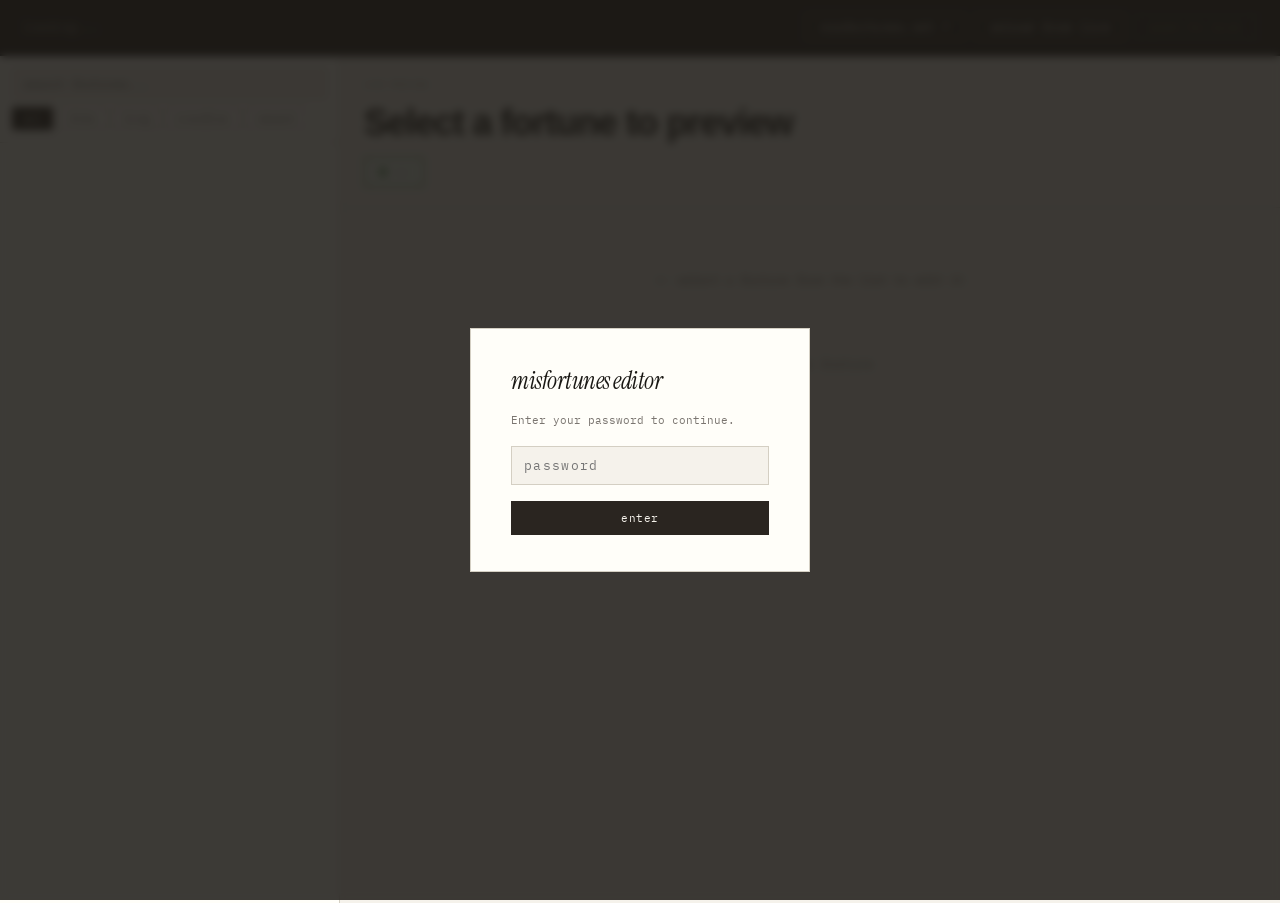
<file: editor/index.html>
<!DOCTYPE html>
<html lang="en">
<head>
<meta charset="UTF-8">
<meta name="viewport" content="width=device-width, initial-scale=1.0">
<title>misfortunes — fortune editor</title>
<style>
  @import url('https://fonts.googleapis.com/css2?family=IBM+Plex+Mono:ital,wght@0,400;0,600;1,400&family=Instrument+Serif:ital@0;1&display=swap');

  *, *::before, *::after { box-sizing: border-box; margin: 0; padding: 0; }

  :root {
    --bg: #f5f2eb;
    --surface: #fffef9;
    --border: #d4cfc3;
    --text: #1a1814;
    --muted: #7a7570;
    --accent: #2a2520;
    --warning-bg: #fff4e0;
    --warning-border: #e8a000;
    --warning-text: #7a4a00;
    --ok-bg: #eef6ee;
    --ok-border: #5a9e5a;
    --ok-text: #2a5a2a;
    --danger-bg: #ffeeed;
    --danger-border: #cc3333;
    --danger-text: #7a1a1a;
  }

  body {
    font-family: 'IBM Plex Mono', monospace;
    background: var(--bg);
    color: var(--text);
    min-height: 100vh;
    display: grid;
    grid-template-columns: 340px 1fr;
    grid-template-rows: auto 1fr;
  }

  /* -- Login overlay -------------------------------------- */

  #login-overlay {
    position: fixed;
    inset: 0;
    background: rgba(26, 24, 20, 0.85);
    display: flex;
    align-items: center;
    justify-content: center;
    z-index: 1000;
    backdrop-filter: blur(4px);
  }

  #login-box {
    background: var(--surface);
    border: 1.5px solid var(--border);
    padding: 36px 40px;
    display: flex;
    flex-direction: column;
    gap: 16px;
    width: 340px;
  }

  #login-box h2 {
    font-family: 'Instrument Serif', serif;
    font-style: italic;
    font-weight: 400;
    font-size: 24px;
    letter-spacing: -0.02em;
  }

  #login-box p {
    font-size: 11px;
    color: var(--muted);
    line-height: 1.6;
  }

  #login-password {
    width: 100%;
    font-family: 'IBM Plex Mono', monospace;
    font-size: 13px;
    padding: 10px 12px;
    border: 1.5px solid var(--border);
    background: var(--bg);
    color: var(--text);
    outline: none;
    letter-spacing: 0.1em;
    transition: border-color 0.15s;
  }
  #login-password:focus { border-color: var(--accent); }

  #login-btn {
    font-family: 'IBM Plex Mono', monospace;
    font-size: 11px;
    padding: 10px 18px;
    background: var(--accent);
    color: #f5f2eb;
    border: none;
    cursor: pointer;
    letter-spacing: 0.06em;
    transition: background 0.15s;
  }
  #login-btn:hover { background: #3d3830; }

  #login-error {
    font-size: 11px;
    color: var(--danger-text);
    background: var(--danger-bg);
    border: 1px solid var(--danger-border);
    padding: 7px 12px;
    display: none;
  }
  #login-error.show { display: block; }

  /* -- Header --------------------------------------------- */

  header {
    grid-column: 1 / -1;
    background: var(--accent);
    color: #f5f2eb;
    padding: 14px 24px;
    display: flex;
    align-items: center;
    gap: 10px;
    border-bottom: 2px solid #000;
  }

  header .stats {
    font-size: 11px;
    opacity: 0.55;
    letter-spacing: 0.05em;
    margin-right: auto;
  }

  .header-btn {
    background: transparent;
    border: 1px solid rgba(245,242,235,0.3);
    color: #f5f2eb;
    font-family: 'IBM Plex Mono', monospace;
    font-size: 11px;
    padding: 5px 14px;
    cursor: pointer;
    letter-spacing: 0.05em;
    transition: background 0.15s;
    text-decoration: none;
    display: inline-flex;
    align-items: center;
    gap: 6px;
  }
  .header-btn:hover { background: rgba(255,255,255,0.1); }
  .header-btn.push { border-color: rgba(90,158,90,0.6); color: #9fd49f; }
  .header-btn.push:hover { background: rgba(90,158,90,0.15); }
  .header-btn.push:disabled {
    opacity: 0.4;
    cursor: not-allowed;
    pointer-events: none;
  }

  /* -- Left panel ----------------------------------------- */

  #list-panel {
    order: 1;
    border-right: 1.5px solid var(--border);
    background: var(--surface);
    display: flex;
    flex-direction: column;
    height: calc(100vh - 53px);
    overflow: hidden;
  }

  #list-controls {
    padding: 12px;
    border-bottom: 1px solid var(--border);
    display: flex;
    flex-direction: column;
    gap: 8px;
  }

  #search {
    width: 100%;
    font-family: 'IBM Plex Mono', monospace;
    font-size: 12px;
    padding: 7px 10px;
    border: 1px solid var(--border);
    background: var(--bg);
    color: var(--text);
    outline: none;
    user-select: text;
    -webkit-user-select: text;
  }
  #search:focus { border-color: var(--accent); }

  #filter-row { display: flex; gap: 6px; flex-wrap: wrap; }

  .filter-btn {
    font-family: 'IBM Plex Mono', monospace;
    font-size: 10px;
    padding: 4px 10px;
    border: 1px solid var(--border);
    background: transparent;
    color: var(--muted);
    cursor: pointer;
    letter-spacing: 0.04em;
    transition: all 0.1s;
  }
  .filter-btn.active { background: var(--accent); color: #f5f2eb; border-color: var(--accent); }
  .filter-btn:hover:not(.active) { border-color: var(--accent); color: var(--text); }

  #fortune-list { overflow-y: auto; flex: 1; }

  .fortune-item {
    padding: 10px 14px;
    border-bottom: 1px solid var(--border);
    cursor: pointer;
    display: flex;
    align-items: flex-start;
    gap: 10px;
    transition: background 0.1s;
  }
  .fortune-item:hover { background: var(--bg); }
  .fortune-item.selected { background: #e8e3d8; }

  .item-num {
    font-size: 10px;
    color: var(--muted);
    min-width: 28px;
    padding-top: 1px;
    text-align: right;
    flex-shrink: 0;
  }

  .item-body {
    flex: 1;
    overflow: hidden;
    display: flex;
    flex-direction: column;
    gap: 2px;
  }

  .item-text {
    font-size: 11px;
    line-height: 1.5;
    overflow: hidden;
    display: -webkit-box;
    -webkit-line-clamp: 2;
    -webkit-box-orient: vertical;
    color: var(--text);
  }

  .item-date {
    font-size: 9px;
    color: var(--muted);
    letter-spacing: 0.04em;
  }

  .item-badge {
    width: 7px; height: 7px;
    border-radius: 50%;
    flex-shrink: 0;
    margin-top: 5px;
  }
  .badge-ok { background: var(--ok-border); }
  .badge-warn { background: var(--warning-border); }
  .badge-long { background: var(--danger-border); }

  /* -- Right panel ---------------------------------------- */

  #edit-panel {
    order: 2;
    display: flex;
    flex-direction: column;
    height: calc(100vh - 53px);
    overflow: hidden;
  }

  #edit-top {
    flex: 1;
    display: flex;
    flex-direction: column;
    overflow: hidden;
  }

  #preview-area {
    user-select: none;
    -webkit-user-select: none;
    background: var(--bg);
    padding: 24px 24px 20px;
    display: flex;
    flex-direction: column;
    gap: 10px;
    border-bottom: 1.5px solid var(--border);
    flex-shrink: 0;
  }

  #preview-label {
    font-size: 7px;
    letter-spacing: 0.2em;
    color: var(--muted);
    text-transform: uppercase;
  }

  #cookie-mock {
    width: 100%;
    display: flex;
    flex-direction: column;
    gap: 8px;
    cursor: pointer;
    padding: 4px 0;
  }
  #cookie-mock:hover #preview-text { opacity: 0.7; }

  #preview-text {
    user-select: none;
    -webkit-user-select: none;
    font-family: 'Helvetica Neue', Helvetica, Arial, sans-serif;
    font-weight: 700;
    font-size: clamp(20px, 3vw, 36px);
    line-height: 1.1;
    letter-spacing: -0.03em;
    color: var(--text);
    word-break: break-word;
    transition: opacity 0.15s;
  }

  #fit-indicator {
    display: flex;
    align-items: center;
    gap: 8px;
    font-size: 11px;
    padding: 7px 14px;
    border: 1px solid;
    align-self: flex-start;
  }
  #fit-indicator.ok   { background: var(--ok-bg);     border-color: var(--ok-border);     color: var(--ok-text); }
  #fit-indicator.warn { background: var(--warning-bg); border-color: var(--warning-border); color: var(--warning-text); }
  #fit-indicator.long { background: var(--danger-bg);  border-color: var(--danger-border);  color: var(--danger-text); }

  #fit-dot { width: 8px; height: 8px; border-radius: 50%; flex-shrink: 0; }
  .ok   #fit-dot { background: var(--ok-border); }
  .warn #fit-dot { background: var(--warning-border); }
  .long #fit-dot { background: var(--danger-border); }

  #edit-section {
    padding: 20px 24px;
    display: flex;
    flex-direction: column;
    gap: 12px;
    flex: 1;
    overflow: auto;
  }

  #edit-section label {
    font-size: 10px;
    letter-spacing: 0.1em;
    color: var(--muted);
    text-transform: uppercase;
  }

  #fortune-editor {
    width: 100%;
    min-height: 90px;
    font-family: 'IBM Plex Mono', monospace;
    font-size: 13px;
    line-height: 1.6;
    padding: 12px;
    border: 1.5px solid var(--border);
    background: var(--surface);
    color: var(--text);
    resize: vertical;
    outline: none;
    transition: border-color 0.15s;
    user-select: text;
    -webkit-user-select: text;
  }
  #fortune-editor:focus { border-color: var(--accent); }

  #date-row {
    display: flex;
    align-items: center;
    gap: 10px;
  }

  #date-row label {
    font-size: 10px;
    letter-spacing: 0.1em;
    color: var(--muted);
    text-transform: uppercase;
    white-space: nowrap;
  }

  #fortune-date {
    font-family: 'IBM Plex Mono', monospace;
    font-size: 12px;
    padding: 6px 10px;
    border: 1.5px solid var(--border);
    background: var(--surface);
    color: var(--text);
    outline: none;
    transition: border-color 0.15s;
    width: 160px;
  }
  #fortune-date:focus { border-color: var(--accent); }

  .hint { font-size: 10px; color: var(--muted); line-height: 1.5; }
  .hint code {
    background: var(--bg);
    border: 1px solid var(--border);
    padding: 1px 4px;
    font-family: 'IBM Plex Mono', monospace;
  }

  #action-row { display: flex; gap: 8px; align-items: center; }

  .btn {
    font-family: 'IBM Plex Mono', monospace;
    font-size: 11px;
    padding: 8px 18px;
    border: 1.5px solid var(--border);
    background: transparent;
    color: var(--text);
    cursor: pointer;
    letter-spacing: 0.04em;
    transition: all 0.1s;
  }
  .btn:hover { border-color: var(--accent); background: var(--bg); }
  .btn.primary { background: var(--accent); color: #f5f2eb; border-color: var(--accent); }
  .btn.primary:hover { background: #3d3830; }
  .btn.danger { border-color: var(--danger-border); color: var(--danger-text); }
  .btn.danger:hover { background: var(--danger-bg); }

  #add-btn {
    font-family: 'IBM Plex Mono', monospace;
    font-size: 11px;
    padding: 8px 18px;
    border: 1.5px dashed var(--border);
    background: transparent;
    color: var(--muted);
    cursor: pointer;
    letter-spacing: 0.04em;
    transition: all 0.15s;
    width: 100%;
    margin-top: 4px;
  }
  #add-btn:hover { border-color: var(--accent); color: var(--text); border-style: solid; }

  #save-confirm { font-size: 10px; color: var(--ok-text); opacity: 0; transition: opacity 0.3s; }
  #save-confirm.show { opacity: 1; }

  .empty-state {
    padding: 40px 24px;
    text-align: center;
    color: var(--muted);
    font-size: 12px;
    line-height: 2;
  }

  .arrow-hint::before { content: '<-'; }

  ::-webkit-scrollbar { width: 5px; }
  ::-webkit-scrollbar-track { background: transparent; }
  ::-webkit-scrollbar-thumb { background: var(--border); }

  /* -- Mobile <=768px ------------------------------------- */

  @media (max-width: 768px) {

    body {
      grid-template-columns: 1fr;
      grid-template-rows: auto auto auto;
      min-height: 100vh;
      overflow-y: auto;
    }

    header {
      flex-wrap: wrap;
      gap: 8px;
      padding: 12px 16px;
    }

    header .stats {
      width: 100%;
      order: 3;
      margin-right: 0;
      opacity: 0.6;
    }

    .header-btn {
      font-size: 10px;
      padding: 5px 10px;
    }

    #edit-panel {
      order: 1;
      height: auto;
      overflow: visible;
    }

    #edit-top { overflow: visible; }

    #preview-area {
    user-select: none;
    -webkit-user-select: none; padding: 12px 16px; gap: 8px; }
    #preview-text {
    user-select: none;
    -webkit-user-select: none; font-size: 18px; }

    #fit-indicator { align-self: stretch; justify-content: center; }

    #edit-section { padding: 12px 16px; overflow: visible; }

    .empty-state { padding: 12px; font-size: 11px; line-height: 1.6; }

    #fortune-editor { min-height: 72px; font-size: 14px; }

    #action-row { flex-wrap: wrap; gap: 8px; }

    .btn { font-size: 12px; padding: 10px 16px; flex: 1; text-align: center; }

    #add-btn { font-size: 12px; padding: 10px; margin-top: 0; }

    #list-panel {
      order: 2;
      height: auto;
      max-height: 50vh;
      overflow: hidden;
      border-right: none;
      border-top: 1.5px solid var(--border);
    }

    #fortune-list { max-height: calc(50vh - 80px); }

    .fortune-item { padding: 12px 14px; }

    .item-text { font-size: 12px; }

    .filter-btn { font-size: 11px; padding: 6px 12px; flex: 1; text-align: center; }

    .arrow-hint::before { content: 'v'; }

    #login-box { width: calc(100vw - 48px); padding: 24px; }

    /* Prevent iOS zoom on input focus (triggers when font-size < 16px) */
    #login-password { font-size: 16px; }

    /* Keep login box above the keyboard */
    #login-overlay {
      align-items: flex-start;
      padding-top: max(10vh, env(safe-area-inset-top, 24px));
      padding-bottom: env(safe-area-inset-bottom, 0px);
    }
  }
</style>
</head>
<body>

<!-- Login overlay -->
<div id="login-overlay">
  <div id="login-box">
    <h2>misfortunes editor</h2>
    <p>Enter your password to continue.</p>
    <input type="password" id="login-password" placeholder="password" autocomplete="current-password">
    <div id="login-error">Incorrect password — try again.</div>
    <button id="login-btn" onclick="attemptLogin()">enter</button>
  </div>
</div>

<header>
  <span class="stats" id="header-stats">loading...</span>
  <a class="header-btn" href="https://misfortunes.net" target="_blank" rel="noopener">
    misfortunes.net &#8599;
  </a>
  <button class="header-btn" id="reload-btn" onclick="reloadFromLive()">
    reload from live
  </button>
  <button class="header-btn push" id="push-btn" onclick="pushToLive()" disabled>
    push to live
  </button>
</header>

<div id="list-panel">
  <div id="list-controls">
    <input type="text" id="search" placeholder="search fortunes..." oninput="renderList()">
    <div id="filter-row">
      <button class="filter-btn active" data-filter="all"    onclick="setFilter('all',this)">all</button>
      <button class="filter-btn"        data-filter="ok"     onclick="setFilter('ok',this)">fits</button>
      <button class="filter-btn"        data-filter="warn"   onclick="setFilter('warn',this)">long</button>
      <button class="filter-btn"        data-filter="long"   onclick="setFilter('long',this)">overflow</button>
      <button class="filter-btn"        data-filter="newest" onclick="setFilter('newest',this)">newest</button>
    </div>
  </div>
  <div id="fortune-list"></div>
</div>

<div id="edit-panel">
  <div id="edit-top">
    <div id="preview-area">
      <span id="preview-label">live preview</span>
      <div id="cookie-mock" onclick="jumpPreview()" title="click for a random fortune">
        <div id="preview-text">Select a fortune to preview</div>
      </div>
      <div id="fit-indicator" class="ok">
        <div id="fit-dot"></div>
        <span id="fit-text">--</span>
      </div>
    </div>

    <div id="edit-section">
      <div id="no-selection" class="empty-state">
        <span class="arrow-hint" aria-hidden="true"></span> select a fortune from the list to edit it
      </div>
      <div id="edit-form" style="display:none;">
        <label for="fortune-editor">edit fortune text</label>
        <textarea id="fortune-editor" oninput="onEdit()" placeholder="Type fortune here. Use <em>text</em> for italics."></textarea>
        <p class="hint" style="margin-top:8px;">
          Use <code>&lt;em&gt;text&lt;/em&gt;</code> for <em>italics</em> &nbsp;·&nbsp; line breaks are ignored on the live site
        </p>
        <div id="date-row" style="margin-top:10px;">
          <label for="fortune-date">added</label>
          <input type="date" id="fortune-date" oninput="onDateEdit()">
        </div>
        <div id="action-row" style="margin-top:12px;">
          <button class="btn primary" onclick="saveCurrent()">save changes</button>
          <button class="btn danger" onclick="deleteCurrent()">delete</button>
          <span id="save-confirm">saved.</span>
        </div>
      </div>
      <button id="add-btn" onclick="addFortune()">+ add new fortune</button>
    </div>
  </div>
</div>

<script>
const FORTUNE_KEY = 'mf_fortunes_v1';
const LIVE_URL    = 'https://misfortunes.net/fortuneArray.js';
const AUTH_URL    = 'auth.php';
const PUSH_URL    = 'push.php';

let fortunes      = [];   // array of {text, added} objects
let selectedIndex = null;
let currentFilter = 'all';
let sessionToken  = sessionStorage.getItem('mf_token') || null;

// -- Format helpers ----------------------------------------------------------

function todayISO() {
  return new Date().toISOString().split('T')[0];
}

// Normalise any fortune to {text, added} object regardless of source format.
function normalise(f) {
  if (typeof f === 'string') {
    return { text: f, added: '2026-03-15' };
  }
  return {
    text:  f.text  || '',
    added: (f.added && /^\d{4}-\d{2}-\d{2}$/.test(f.added)) ? f.added : '2026-03-15'
  };
}

// -- Login -------------------------------------------------------------------

async function attemptLogin() {
  const password = document.getElementById('login-password').value;
  const errEl    = document.getElementById('login-error');
  const btn      = document.getElementById('login-btn');

  if (!password) return;

  btn.textContent = 'checking...';
  btn.disabled    = true;
  errEl.classList.remove('show');

  try {
    const res  = await fetch(AUTH_URL, {
      method:  'POST',
      headers: { 'Content-Type': 'application/json' },
      body:    JSON.stringify({ password })
    });
    const data = await res.json();

    if (!res.ok) {
      errEl.classList.add('show');
      btn.textContent = 'enter';
      btn.disabled    = false;
      document.getElementById('login-password').value = '';
      document.getElementById('login-password').focus();
      return;
    }

    sessionToken = data.token;
    sessionStorage.setItem('mf_token', sessionToken);
    document.getElementById('login-overlay').style.display = 'none';
    document.getElementById('push-btn').disabled = false;
    await fetchFromLive();

  } catch(e) {
    errEl.textContent = 'Connection error - try again.';
    errEl.classList.add('show');
    btn.textContent = 'enter';
    btn.disabled    = false;
  }
}

document.getElementById('login-password').addEventListener('keydown', function(e) {
  if (e.key === 'Enter') attemptLogin();
});

if (sessionToken) {
  document.getElementById('login-overlay').style.display = 'none';
  document.getElementById('push-btn').disabled = false;
  fetchFromLive();
}

// -- Loading -----------------------------------------------------------------

async function fetchFromLive() {
  document.getElementById('header-stats').textContent = 'fetching from live site...';
  try {
    const bust      = '?v=' + Date.now();
    const res       = await fetch(LIVE_URL + bust);
    const text      = await res.text();
    const extracted = new Function(text + '\nreturn fortuneArray;')();
    if (!Array.isArray(extracted)) throw new Error('could not parse fortuneArray');
    // Auto-migrate: normalise all entries to {text, added} objects
    fortunes = extracted.map(normalise);
    saveFortunes();
    renderList();
  } catch(e) {
    document.getElementById('header-stats').textContent = 'error loading -- ' + e.message;
  }
}

async function reloadFromLive() {
  if (!confirm('Reload from live site? This will overwrite your locally saved changes.')) return;
  localStorage.removeItem(FORTUNE_KEY);
  selectedIndex = null;
  document.getElementById('preview-text').innerHTML = 'select a fortune to preview';
  document.getElementById('no-selection').style.display = 'block';
  document.getElementById('edit-form').style.display   = 'none';
  await fetchFromLive();
}

// -- Push to live ------------------------------------------------------------

async function pushToLive() {
  if (!sessionToken) {
    alert('Not logged in - please refresh and log in again.');
    return;
  }

  const btn       = document.getElementById('push-btn');
  const confirmed = confirm(
    'Push ' + fortunes.length + ' fortunes to the live site?\n\nThis will overwrite fortuneArray.js immediately.'
  );
  if (!confirmed) return;

  btn.textContent = 'pushing...';
  btn.disabled    = true;

  try {
    const res  = await fetch(PUSH_URL, {
      method:  'POST',
      headers: { 'Content-Type': 'application/json' },
      body:    JSON.stringify({ token: sessionToken, fortuneArray: fortunes })
    });
    const data = await res.json();

    if (!res.ok) {
      if (res.status === 401) {
        alert('Session expired - please refresh and log in again.');
        sessionStorage.removeItem('mf_token');
        location.reload();
        return;
      }
      alert('Push failed: ' + (data.error || 'unknown error'));
      btn.textContent = 'push to live';
      btn.disabled    = false;
      return;
    }

    btn.disabled    = false;
    btn.textContent = '✓ ' + data.message;
    setTimeout(() => { btn.textContent = 'push to live'; }, 3000);

  } catch(e) {
    alert('Push failed: ' + e.message);
    btn.textContent = 'push to live';
    btn.disabled    = false;
  }
}

// -- Persistence -------------------------------------------------------------

function saveFortunes() {
  localStorage.setItem(FORTUNE_KEY, JSON.stringify(fortunes));
}

// -- Helpers -----------------------------------------------------------------

function getPlainText(text) {
  return text.replace(/<br\s*\/?>/gi, ' ').replace(/<[^>]+>/g, '').trim();
}

function fitStatus(text) {
  const len = getPlainText(text).length;
  if (len <= 80)  return 'ok';
  if (len <= 110) return 'warn';
  return 'long';
}

function fitLabel(text) {
  const len = getPlainText(text).length;
  if (len <= 80)  return 'fits well (' + len + ' chars)';
  if (len <= 110) return 'worth reviewing (' + len + ' chars)';
  return 'likely too long (' + len + ' chars)';
}

// -- Rendering ---------------------------------------------------------------

function updateStats() {
  const ok   = fortunes.filter(f => fitStatus(f.text) === 'ok').length;
  const warn = fortunes.filter(f => fitStatus(f.text) === 'warn').length;
  const long = fortunes.filter(f => fitStatus(f.text) === 'long').length;
  document.getElementById('header-stats').textContent =
    fortunes.length + ' fortunes . ' + ok + ' fit . ' + warn + ' long . ' + long + ' overflow';
}

function renderList() {
  const query = document.getElementById('search').value.toLowerCase();
  const list  = document.getElementById('fortune-list');
  list.innerHTML = '';

  // Build index list, optionally sorted by date descending for 'newest' filter
  let indices = fortunes.map((_, i) => i);
  if (currentFilter === 'newest') {
    indices = indices.slice().sort((a, b) => {
      const da = fortunes[a].added || '2026-03-15';
      const db = fortunes[b].added || '2026-03-15';
      return db.localeCompare(da);
    });
  }

  indices.forEach(i => {
    const f      = fortunes[i];
    const plain  = getPlainText(f.text).toLowerCase();
    const status = fitStatus(f.text);

    if (query && !plain.includes(query)) return;
    if (currentFilter === 'ok'   && status !== 'ok')   return;
    if (currentFilter === 'warn' && status !== 'warn') return;
    if (currentFilter === 'long' && status !== 'long') return;
    // 'newest' shows all but sorted — no status filter needed

    const item = document.createElement('div');
    item.className = 'fortune-item' + (i === selectedIndex ? ' selected' : '');
    item.onclick   = () => selectFortune(i);
    item.innerHTML =
      '<span class="item-num">' + (i + 1) + '</span>' +
      '<div class="item-body">' +
        '<span class="item-text">' + getPlainText(f.text) + '</span>' +
        '<span class="item-date">' + (f.added || '') + '</span>' +
      '</div>' +
      '<div class="item-badge badge-' + status + '"></div>';
    list.appendChild(item);
  });

  updateStats();
}

function setFilter(val, btn) {
  currentFilter = val;
  document.querySelectorAll('.filter-btn').forEach(b => b.classList.remove('active'));
  btn.classList.add('active');
  renderList();
}

// -- Selection & editing -----------------------------------------------------

function selectFortune(i) {
  selectedIndex = i;
  const f = fortunes[i];
  document.getElementById('preview-text').innerHTML      = f.text.replace(/<br\s*\/?>/gi, ' ').replace(/  +/g, ' ').trim();
  document.getElementById('no-selection').style.display  = 'none';
  document.getElementById('edit-form').style.display     = 'flex';
  document.getElementById('edit-form').style.flexDirection = 'column';
  document.getElementById('edit-form').style.gap         = '0';
  document.getElementById('fortune-editor').value        = f.text;
  document.getElementById('fortune-date').value          = f.added || todayISO();
  updateFitIndicator(f.text);
  renderList();
}

function jumpPreview() {
  if (fortunes.length === 0) return;
  // Pick a random index different from the current selection if possible
  let pick = Math.floor(Math.random() * fortunes.length);
  if (fortunes.length > 1 && pick === selectedIndex) {
    pick = (pick + 1) % fortunes.length;
  }
  selectFortune(pick);
  // Scroll the selected item into view in the list
  const list = document.getElementById('fortune-list');
  const selected = list.querySelector('.fortune-item.selected');
  if (selected) selected.scrollIntoView({ block: 'nearest', behavior: 'smooth' });
}

function updateFitIndicator(text) {
  const status = fitStatus(text);
  document.getElementById('fit-indicator').className = 'fit-indicator ' + status;
  document.getElementById('fit-text').textContent    = fitLabel(text);
}

function onEdit() {
  const val = document.getElementById('fortune-editor').value;
  document.getElementById('preview-text').innerHTML = val.replace(/<br\s*\/?>/gi, ' ').replace(/  +/g, ' ').trim();
  updateFitIndicator(val);
}

function onDateEdit() {
  // Just live-updates the date field; saved on saveCurrent()
}

function saveCurrent() {
  if (selectedIndex === null) return;
  // Sanitize: collapse newlines and extra whitespace to single space
  const raw = document.getElementById('fortune-editor').value;
  fortunes[selectedIndex].text  = raw.replace(/[\r\n]+/g, ' ').replace(/\s+/g, ' ').trim();
  fortunes[selectedIndex].added = document.getElementById('fortune-date').value || todayISO();
  saveFortunes();
  renderList();
  const c = document.getElementById('save-confirm');
  c.classList.add('show');
  setTimeout(() => c.classList.remove('show'), 1500);
}

function deleteCurrent() {
  if (selectedIndex === null) return;
  if (!confirm('Delete this fortune?')) return;
  fortunes.splice(selectedIndex, 1);
  saveFortunes();
  selectedIndex = null;
  document.getElementById('preview-text').innerHTML     = 'select a fortune to preview';
  document.getElementById('no-selection').style.display = 'block';
  document.getElementById('edit-form').style.display    = 'none';
  renderList();
}

function stripBrs() {
  const ta  = document.getElementById('fortune-editor');
  ta.value  = ta.value.replace(/<br\s*\/?>/gi, ' ').replace(/  +/g, ' ').trim();
  onEdit();
}

function addFortune() {
  fortunes.push({ text: 'New fortune -- edit me', added: todayISO() });
  saveFortunes();
  renderList();
  selectFortune(fortunes.length - 1);
  document.getElementById('fortune-editor').focus();
  document.getElementById('fortune-editor').select();
  document.getElementById('fortune-list').lastElementChild?.scrollIntoView({ behavior: 'smooth' });
}
</script>
</body>
</html>
</file>
